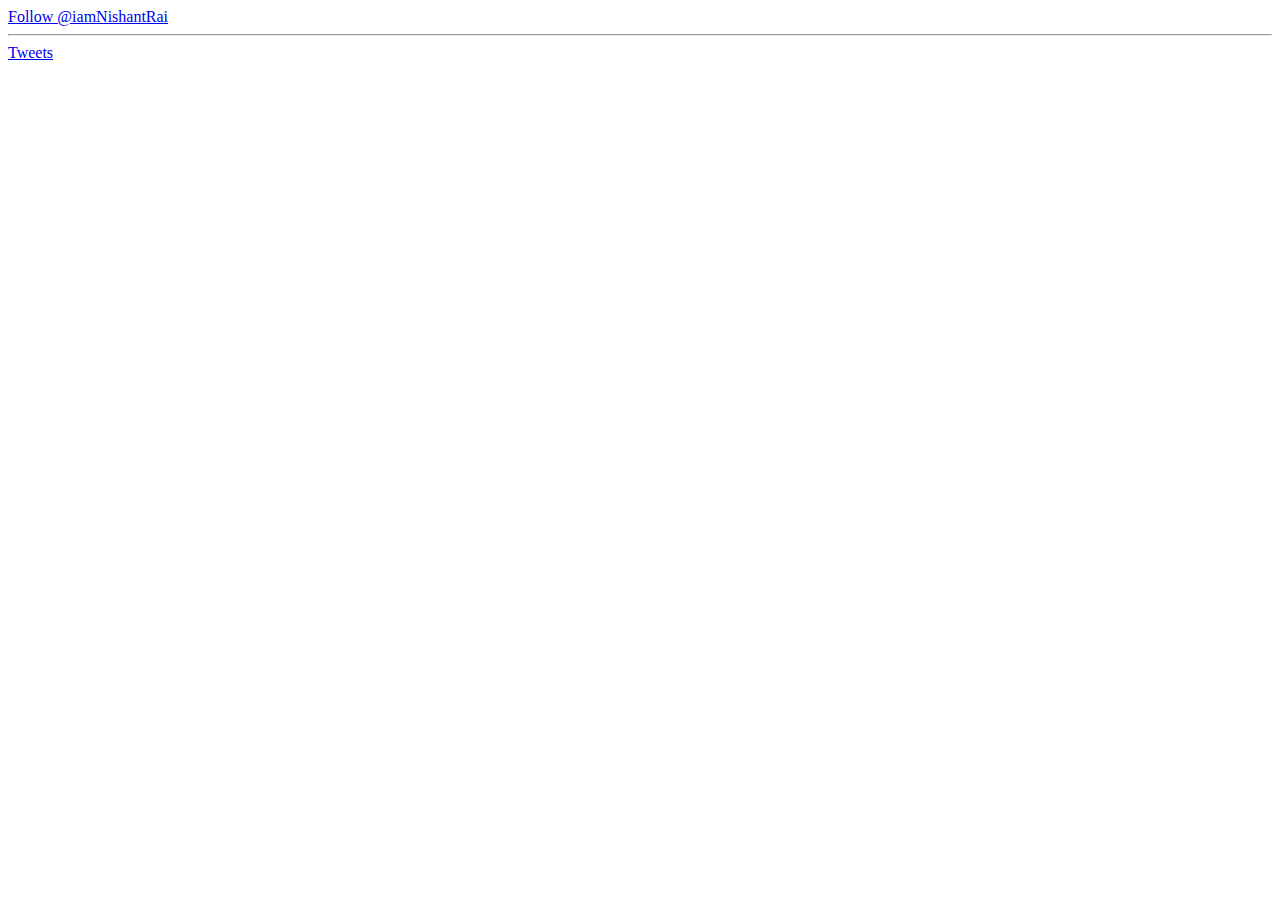
<file: ui/twitter.html>
<!DOCTYPE HTML>
<html>
    <body>
        <div>
            <a href="https://twitter.com/iamNishantRai" class="twitter-follow-button" data-show-count="false">Follow @iamNishantRai</a>
        </div><hr>
        <div>
            <a class="twitter-timeline" href="https://twitter.com/iamNishantRai">Tweets</a>
        </div>
        <script async src="//platform.twitter.com/widgets.js" charset="utf-8"></script>
    </body>
</html>
</file>
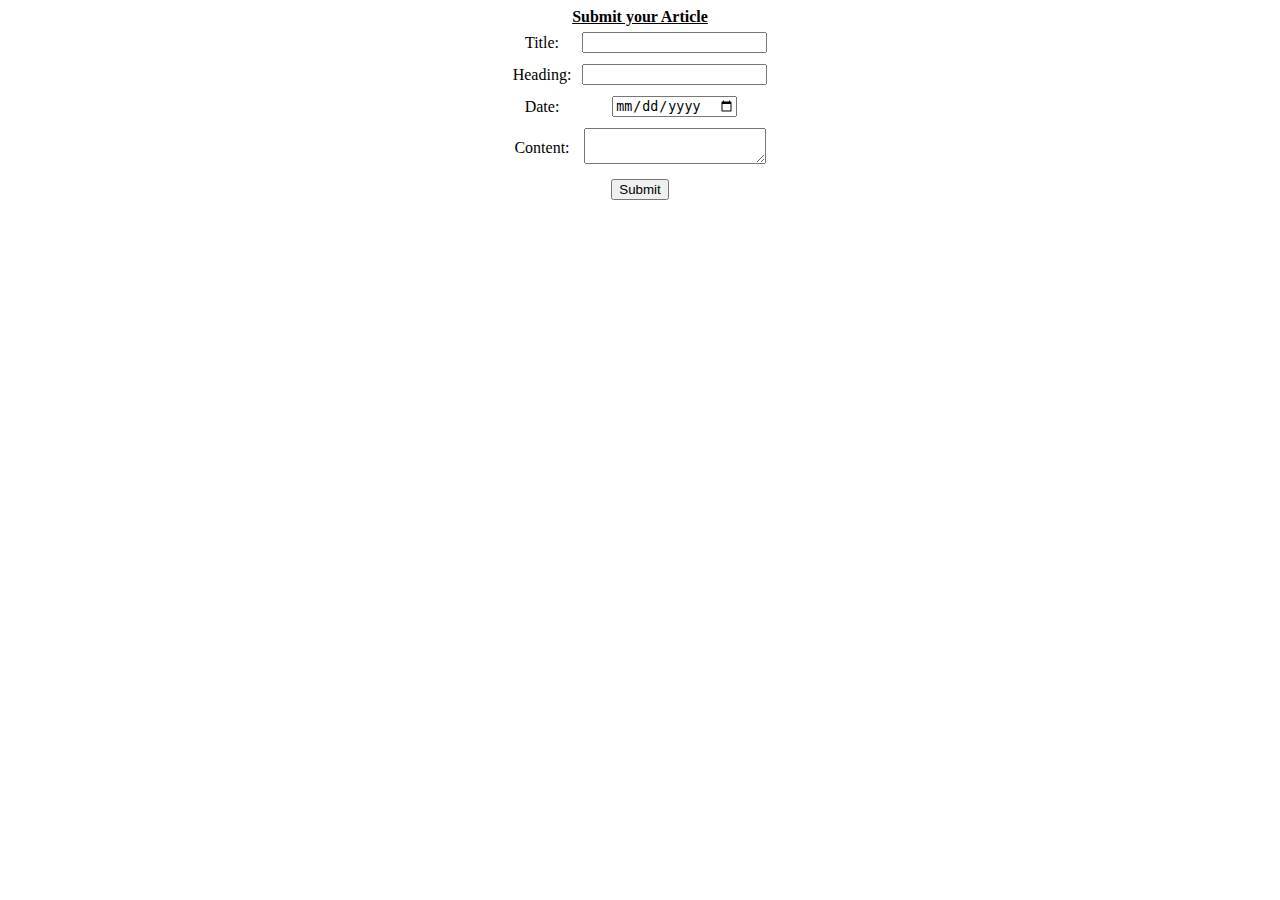
<file: ui/write-articles.html>
<!DOCTYPE html>
<html>
    <head>
        <title>
            Write Articles!
        </title>
        <meta name="viewport" content="width=device-width,intial-scale=1" />
        <script type="text/javascript" src="/ui/main.js"></script>
        
    </head>
    <body>
        <div>
            <table width="device-width" border="0" align="center" cellpadding="5%" cellspacing="1px" id="articles" >
                <caption> <strong><u><b>Submit your Article</b></u></strong> </caption>
                <tr align="center">
                    <td>Title:</td>
                    <td><input type="text" id="title-articles"></td>
                </tr>
                    <tr align="center">
                    <td>Heading:</td>
                    <td><input type="text" id="heading-articles"></td>
                </tr>
                    <tr align="center">
                    <td>Date:</td>
                    <td><input type="date" id="date-articles"></td>
                </tr>
                    <tr align="center">
                    <td>Content:</td>
                    <td><textarea row="10" cols="20" name="content" id="content-articles"></textarea></td>
                </tr>
                    <tr align="center">
                        <td colspan="2"><button type="submit" value="Submit" id="submit-articles" onClick="onSubmitArticles()">Submit</button></td>
                </tr>
            </table>
        </div>
    </body>
</html>
</file>
